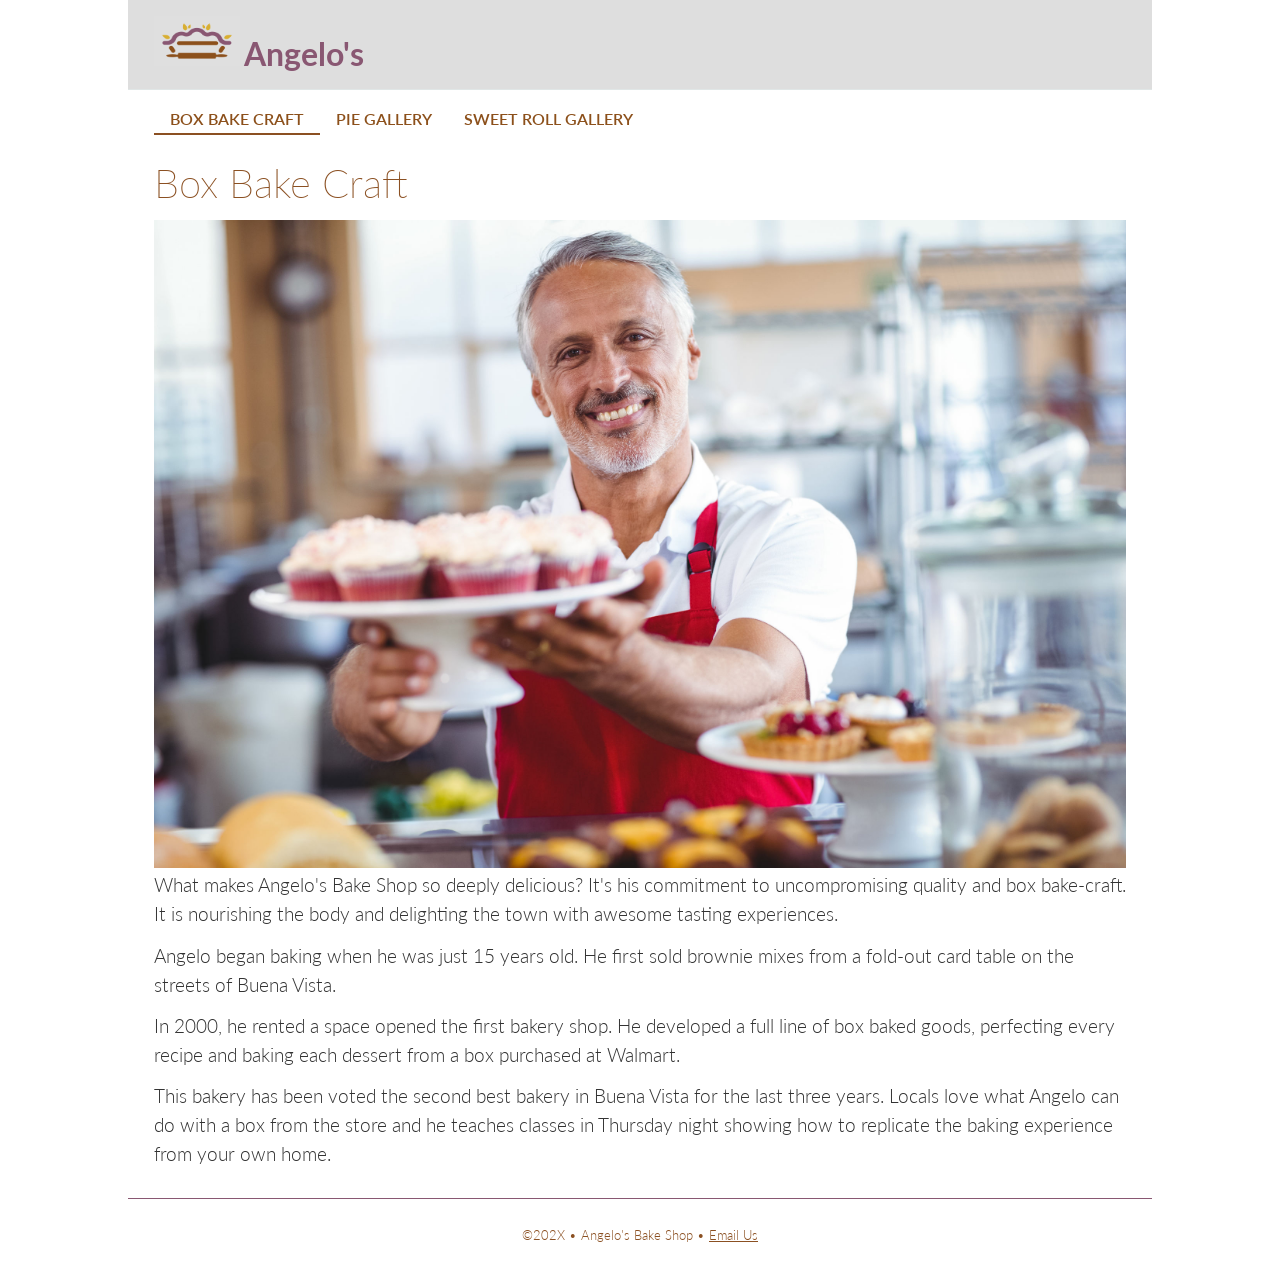
<file: index.html>
<!doctype html>
<html lang="en">
<head>
    <meta name="description" content="Angelo's Bake Shoppe."/>
    
    <meta name="viewport" content="width=device-width, initial-scale=1">
    
    <link href="https://fonts.googleapis.com/css2?family=Lato:wght@300;700&display=swap" rel="stylesheet">
    
    <link rel="stylesheet" href="styles.css">

    <link rel="icon" type="image/x-icon" href="favicon.ico">
    
    <meta charset="UTF-8">
    <title>Angelo's Bake Shop</title>
</head>
<body>
    <!-- start the page header -->
    <header>
        <img src="images/logo.png" alt="Logo for Angelos bake shop" width="86" height="50">
        <span>Angelo's</span>
    </header>
    
    <!-- start the page navigation -->
    <nav>
        <ul>
            <li class="active"><a href="index.html">Box Bake Craft</a></li>
            <li><a href="pies.html">Pie Gallery</a></li>
            <li><a href="rolls.html">Sweet Roll Gallery</a></li>
        </ul>
    </nav>
    
    <!-- start the page main -->
    <main>
        <h1>Box Bake Craft</h1>
        <img src="images/hero.jpg" alt="Angelo at the counter" width="1024" height="683" class="hero">
       <p>What makes Angelo's Bake Shop  so deeply delicious? It's his commitment to uncompromising quality and box bake-craft. It is nourishing the body and delighting the town with awesome tasting experiences. </p>

<p>Angelo began baking when he was just 15 years old. He first sold brownie mixes from a fold-out card table on the streets of Buena Vista.</p>

<p>In 2000, he rented a space opened the first bakery shop. He developed a full line of  box baked goods, perfecting every recipe and baking each dessert from a box purchased at Walmart. </p>

<p>This bakery has been voted the second best bakery in Buena Vista for the last three years. Locals love what Angelo can do with a box from the store and he teaches classes in Thursday night showing how to replicate the baking experience from your own home.</p>
        
        
    </main>
    
    <!-- start the page footer -->
    <footer>
        <p>&copy;202X &bull; Angelo's Bake Shop &bull; <a href="mailto:zen@gmail.com">Email Us</a> </p>
    </footer>
</body>
</html>
</file>
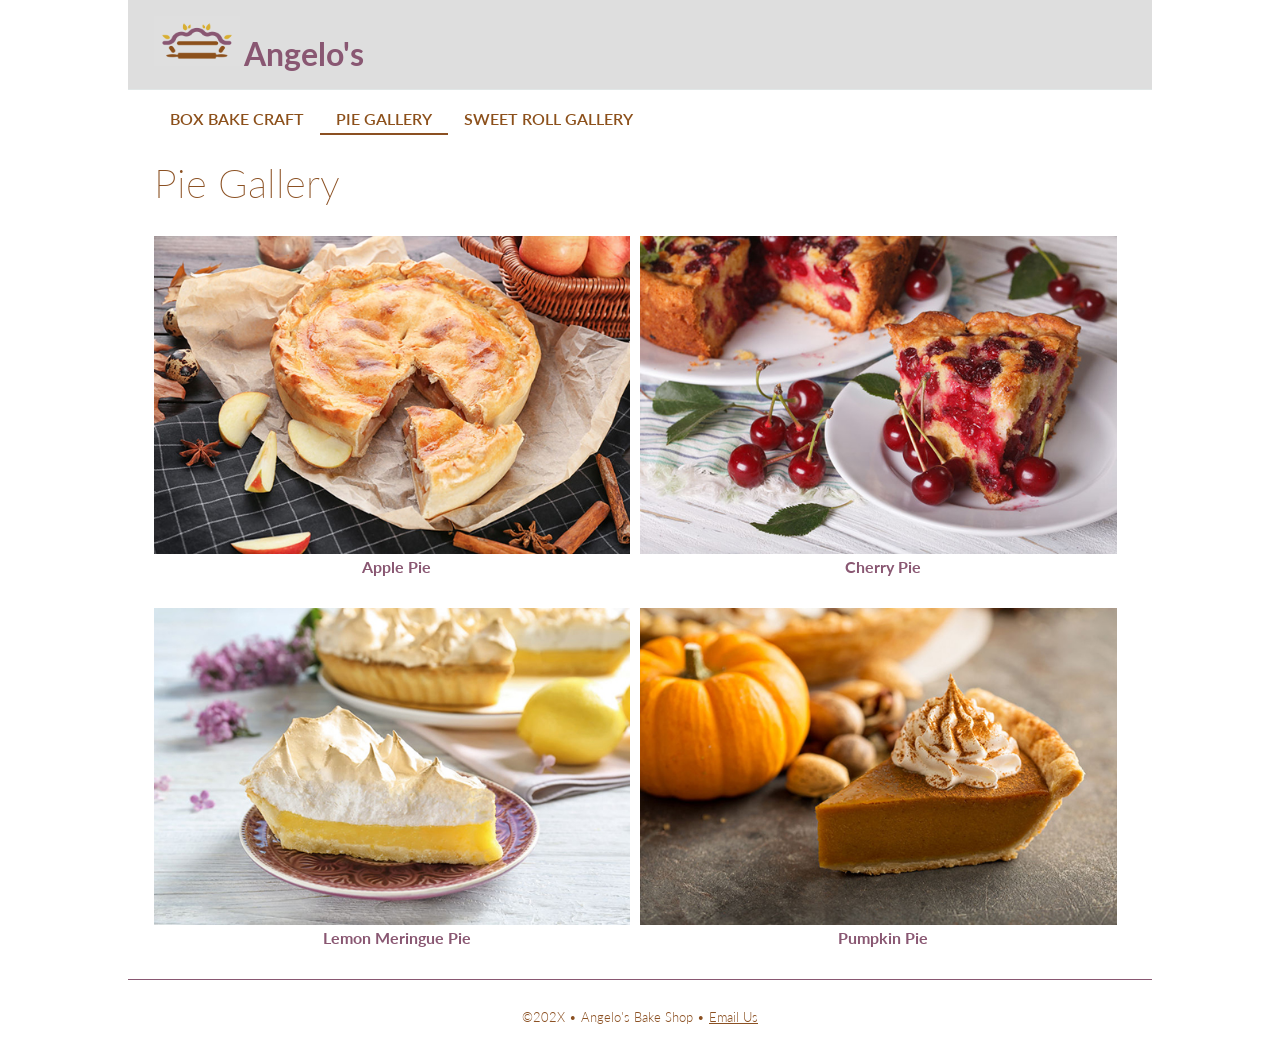
<file: pies.html>
<!doctype html>
<html lang="en">
<head>
    <meta name="description" content="Angelo's Bake Shoppe."/>
    
    <meta name="viewport" content="width=device-width, initial-scale=1">
    
    <link href="https://fonts.googleapis.com/css2?family=Lato:wght@300;700&display=swap" rel="stylesheet">
    
    <link rel="stylesheet" href="styles.css">

    <link rel="icon" type="image/x-icon" href="favicon.ico">
    
    <meta charset="UTF-8">
    <title>Angelo's Bake Shop</title>
</head>
<body>
    <!-- start the page header -->
    <header>
         <img src="images/logo.png" alt="Logo for Angelos bake shop" width="86" height="50">
        <span>Angelo's</span>
    </header>
    
    <!-- start the page navigation -->
    <nav>
        <ul>
            <li><a href="index.html">Box Bake Craft</a></li>
            <li class="active"><a href="pies.html">Pie Gallery</a></li>
            <li><a href="rolls.html">Sweet Roll Gallery</a></li>
        </ul>
    </nav>
    
    <!-- start the page main -->
    <main>
        <h1>Pie Gallery</h1>
      <div class="angeloGallery">
        <section>
            <img src="images/pie_apple.jpg" alt="Apple Pie" width="600" height="400">
            <span>Apple Pie</span>
        </section>
          
        <section>
            <img src="images/pie_cherry.jpg" alt="Cherry Pie" width="600" height="400">
            <span>Cherry Pie</span>
        </section>
          
          <section>
            <img src="images/pie_lemon.jpg" alt="Lemon Meringue Pie" width="600" height="400">
            <span>Lemon Meringue Pie</span>
        </section>
          <section>
            <img src="images/pie_pumpkin.jpg" alt="Pumpkin Pie" width="600" height="400">
            <span>Pumpkin Pie</span>
        </section>
        </div>
        
        
    </main>
    
    <!-- start the page footer -->
    <footer>
        <p>&copy;202X &bull; Angelo's Bake Shop &bull; <a href="mailto:zen@gmail.com">Email Us</a> </p>
    </footer>
</body>
</html>
</file>
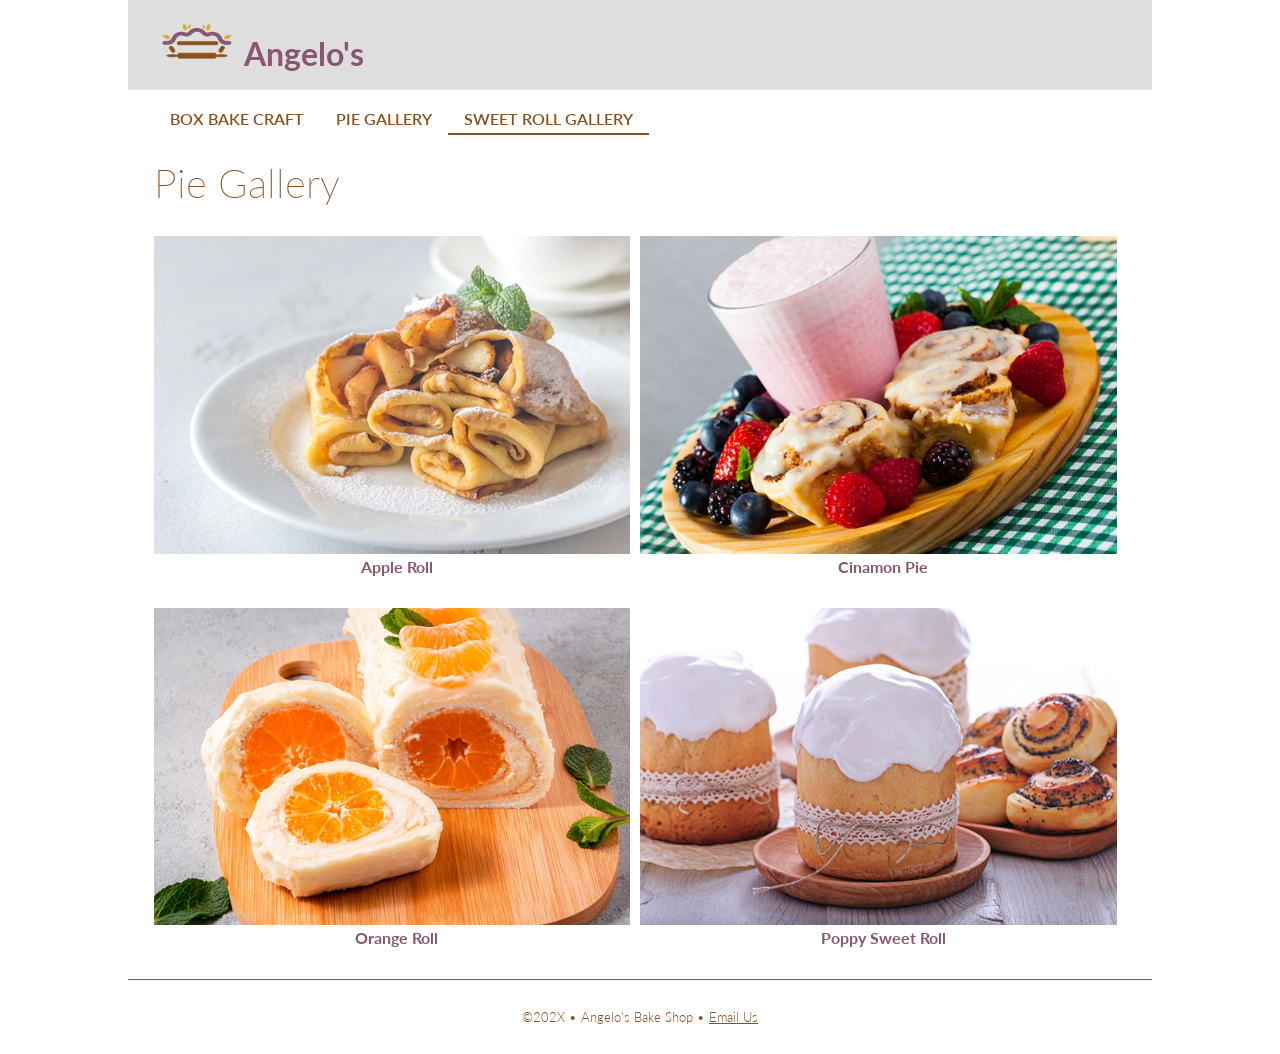
<file: rolls.html>
<!doctype html>
<html lang="en">
<head>
    <meta name="description" content="Angelo's Bake Shoppe."/>
    
    <meta name="viewport" content="width=device-width, initial-scale=1">
    
    <link href="https://fonts.googleapis.com/css2?family=Lato:wght@300;700&display=swap" rel="stylesheet">
    
    <link rel="stylesheet" href="styles.css">

    <link rel="icon" type="image/x-icon" href="favicon.ico">
    
    <meta charset="UTF-8">
    <title>Angelo's Bake Shop</title>
</head>
<body>
    <!-- start the page header -->
    <header>
         <img src="images/logo.png" alt="Logo for Angelos bake shop" width="86" height="50">
        <span>Angelo's</span>
    </header>
    
    <!-- start the page navigation -->
    <nav>
        <ul>
            <li><a href="index.html">Box Bake Craft</a></li>
            <li><a href="pies.html">Pie Gallery</a></li>
            <li class="active"><a href="rolls.html">Sweet Roll Gallery</a></li>
        </ul>
    </nav>
    
    <!-- start the page main -->
    <main>
        <h1>Pie Gallery</h1>
      <div class="angeloGallery">
        <section>
            <img src="images/roll_apple.jpg" alt="Apple Roll" width="600" height="400">
            <span>Apple Roll</span>
        </section>
          
        <section>
            <img src="images/roll_cinamon.jpg" alt="Cinamon Roll" width="600" height="400">
            <span>Cinamon Pie</span>
        </section>
          
          <section>
            <img src="images/roll_orange.jpg" alt="Orange Roll" width="600" height="400">
            <span>Orange Roll</span>
        </section>
          <section>
            <img src="images/roll_poppy.jpg" alt="Poppy Sweet Roll" width="600" height="400">
            <span>Poppy Sweet Roll</span>
        </section>
        </div>
        
        
    </main>
    
    <!-- start the page footer -->
    <footer>
        <p>&copy;202X &bull; Angelo's Bake Shop &bull; <a href="mailto:zen@gmail.com">Email Us</a> </p>
    </footer>
</body>
</html>
</file>
<file: styles.css>
/*Prevent Problems on Different Browsers*/
* {box-sizing: border-box;}




body {
    font-family: 'Lato', sans-serif;
    font-weight: 300;
    margin: 0;
    font-size: 16px;
}
/* header stuff here */
header {
    padding: 1rem 2vw;
    background-color: #DEDEDE;
}
header span {
    margin: 0;
    color: #895772;
    font-size: 2rem;
    font-weight: 700;
}
header p {
    margin: 0;
    color: #895772;
    font-size: 1.22rem;
    letter-spacing: 2px;
}

/* small screen navigation here */
@media only screen and (max-width: 800px) {
    nav ul {
        margin: 0;
        padding: 0;
    }
    nav a {
        display: block;
        text-align: center;
        padding: 0.8rem;
        color: #8C501B;
        text-decoration: none;
        border-bottom: solid 1px #EEE;
        font-weight: 700;
        text-transform: uppercase;
    }
    nav .active a {
        background-color: #8C501B;
        color: white;
        background-image: linear-gradient(to bottom, #8B5022, #663B19)
    }


}


/*LARGE SCREEN NAVIGATION */
@media only screen and (min-width: 801px) {
    nav {
    border-top: solid 1px #E0E6E6;
    
}
nav ul {
    margin: 0;
    padding: 0 2vw;
    list-style-type: none;
    display: flex;
}
nav a {
    display: block;
    padding: 1.2rem 1rem .3rem 1rem;
    font-size: 1rem;
    text-decoration: none;
    color: #8C501B;
    font-weight: 600;
    text-transform: uppercase;
    text-align: center;
    border-bottom: solid 2px #fff;
}

nav .active a {
    border-bottom: solid 2px #8b5022;
}
nav a:hover {
    color: #000;
}
}



/* main stuff here */
main {
    padding: 1rem 2vw;
}

main h1 {
    color: #8b5022;
    font-size: 2.5rem;
    margin: .5rem 0 .8rem 0;
    font-weight: 200;
}
main h2 {
    color: #8b5022;
    margin-bottom: .2rem;
}
main p {
    color: #333;
    margin: 0 0 .8rem 0;
    line-height: 150%;
    font-size: 1.2rem;
}
main a {
    color: #9c3335;
}

.hero {
    width: 100%;
    height: auto;
}

.angeloGallery {
    display: flex;
    flex-wrap: wrap;
} 
.angeloGallery section {
    flex-basis: 50%;
    margin: 1rem 0;
    
}
.angeloGallery span {
    display: block;
    text-align: center; 
    font-weight: 700;
    color: #895772;
}
.angeloGallery img {
    width: 98%;
    height: auto;
}

.angeloGallery img:hover {
    box-shadow: 0px 0px 10px rgba(0,0,0,0.5);
}




/* footer stuff here */
footer {
    border-top: solid #895772 1px;
    text-align: center;
    color: #8b5022;
    font-size: .8rem;
    padding: 1rem 0;
    clear: both;
}
footer a {
    color: #8b5022;
}

header, nav, main, footer {
    max-width: 64rem;
    margin: 0 auto;
}
</file>
